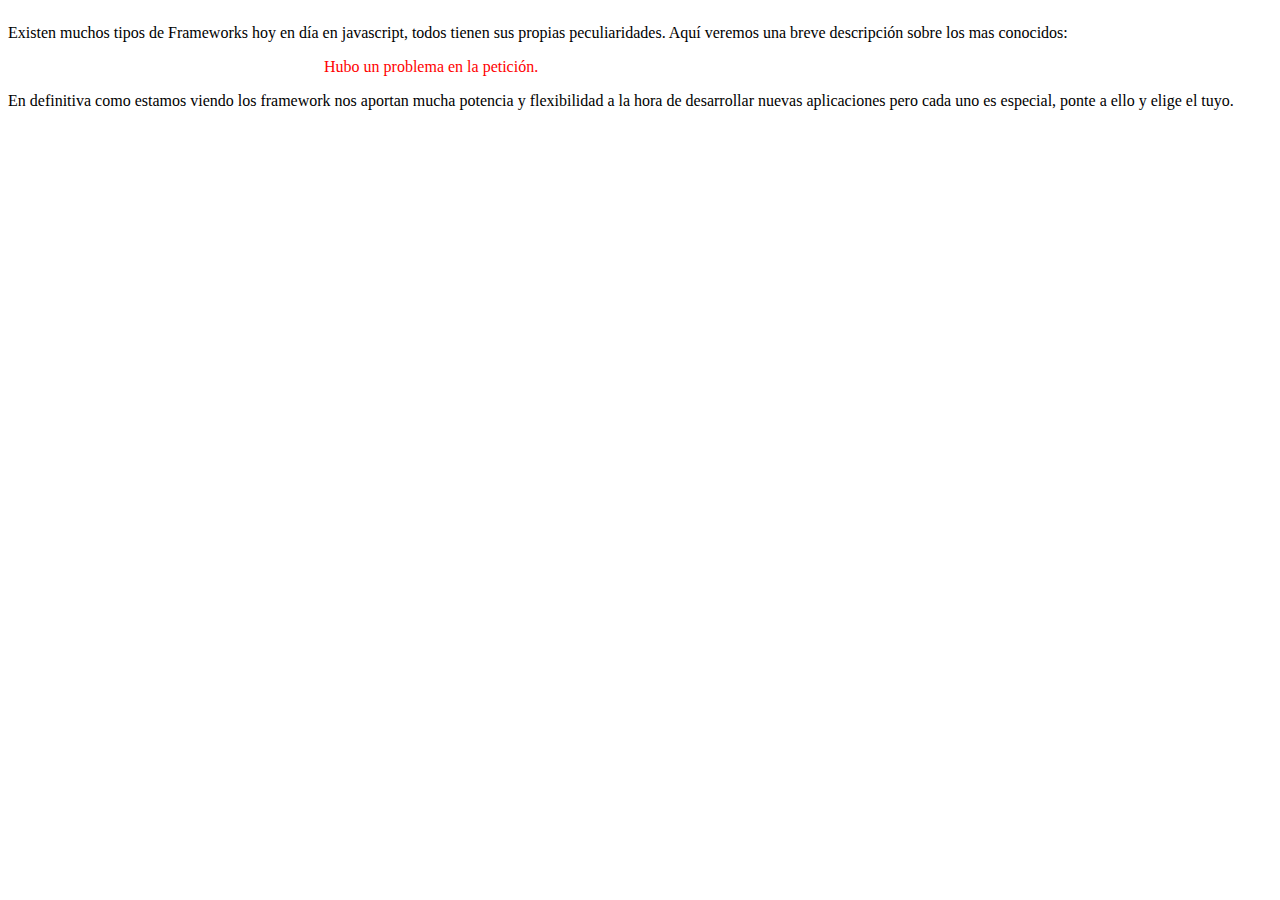
<file: jquery/index.html>
<!DOCTYPE html>
<html>
  <head>
    <meta charset="utf-8">
    <meta name="viewport" content="width=device-width, initial-scale=1.0">
    <title>Frameworks AJAX JSON - Mario Ferrer Nieto</title>
    <script src="js/jquery-3.2.1.js" charset="utf-8"></script>
    <script defer src="js/code.js" charset="utf-8"></script>
    <link rel="stylesheet" href="css/style.css">
  </head>
  <body>
    <div id="menu">

    </div>

    <p>Existen muchos tipos de Frameworks hoy en día en javascript, todos tienen sus propias peculiaridades. Aquí veremos una breve descripción sobre los mas conocidos:</p>

    <div id="content">

    </div>

    <p>En definitiva como estamos viendo los framework nos aportan mucha potencia y flexibilidad a la hora de desarrollar nuevas aplicaciones pero cada uno es <bold>especial<bold>, ponte a ello y elige el tuyo.</p>

  </body>
</html>
</file>
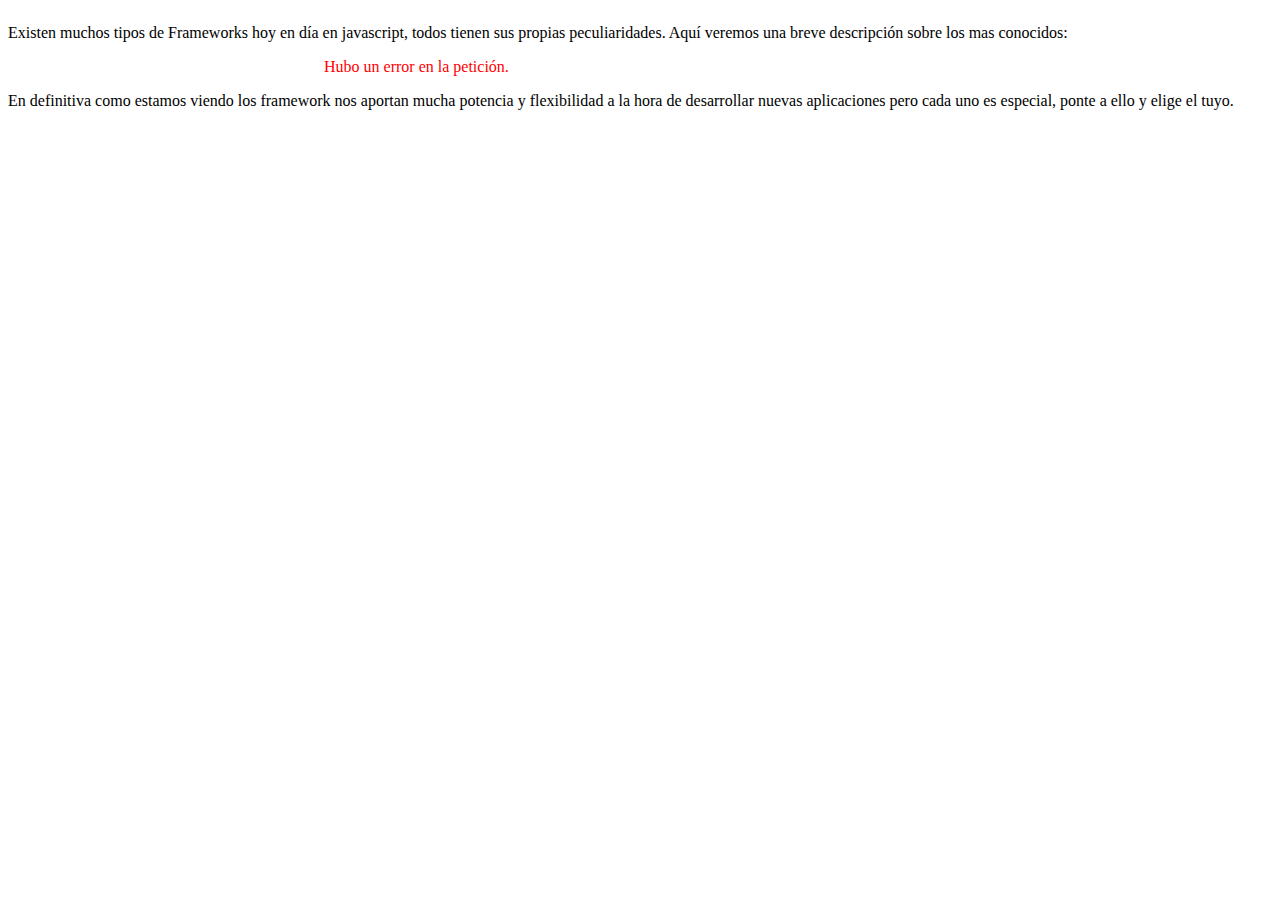
<file: vanilla/index.html>
<!DOCTYPE html>
<html>
  <head>
    <meta charset="utf-8">
    <meta name="viewport" content="width=device-width, initial-scale=1.0">
    <title>Frameworks AJAX JSON - Mario Ferrer Nieto</title>
    <script defer src="js/code.js" charset="utf-8"></script>
    <link rel="stylesheet" href="css/style.css">
  </head>
  <body>
    <div id="menu">

    </div>

    <p>Existen muchos tipos de Frameworks hoy en día en javascript, todos tienen sus propias peculiaridades. Aquí veremos una breve descripción sobre los mas conocidos:</p>

    <div id="content">

    </div>

    <p>En definitiva como estamos viendo los framework nos aportan mucha potencia y flexibilidad a la hora de desarrollar nuevas aplicaciones pero cada uno es <bold>especial<bold>, ponte a ello y elige el tuyo.</p>

  </body>
</html>
</file>
<file: jquery/css/style.css>
#menu{
  display: flex;
  flex-direction: row;
  flex-wrap: wrap;
  justify-content: space-between;
  text-transform: uppercase;
  color: gray;
  font-size: 1.4rem;
  background-color: aliceblue;
}
#menu p{
  cursor: pointer;
}
#content{
  width: 50%;
  margin: 0 auto;
}
#content h3{
  text-align: center;
  text-transform: capitalize;
  font-size: 1.5rem
}
#content img{
  width: 50%;
}
.error{
  color: #FF0000;
}
</file>
<file: vanilla/css/style.css>
#menu{
  display: flex;
  flex-direction: row;
  flex-wrap: wrap;
  justify-content: space-between;
  text-transform: uppercase;
  color: gray;
  font-size: 1.4rem;
  background-color: aliceblue;
}
#menu p{
  cursor: pointer;
}
#content{
  width: 50%;
  margin: 0 auto;
}
#content h3{
  text-align: center;
  text-transform: capitalize;
  font-size: 1.5rem
}
#content img{
  width: 50%;
}
.error{
  color: #FF0000;
}
</file>
